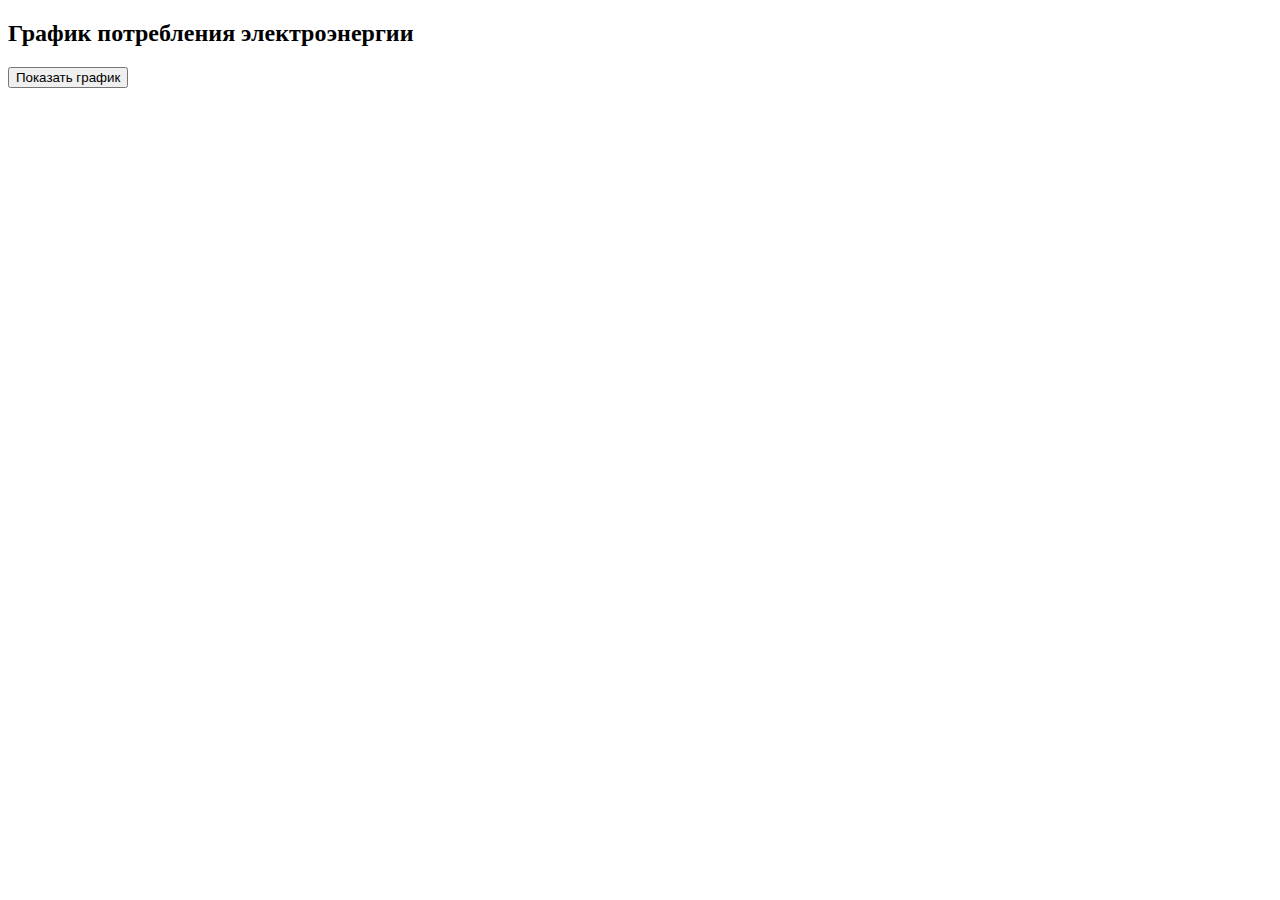
<file: frontend/graph.html>
<!DOCTYPE html>
<html>
<head>
    <meta charset="UTF-8">
    <title>График</title>
    <script src="https://cdn.plot.ly/plotly-latest.min.js"></script>
</head>
<body>
    <h2>График потребления электроэнергии</h2>
    <button id="showGraphBtn">Показать график</button>
    <div id="graphDiv" style="width:600px; height:400px;"></div>

    <script>
        document.getElementById('showGraphBtn').onclick = function() {
            fetch('/get_graph', { method: 'POST' })
                .then(response => response.json())
                .then(data => {
                    // data.plot — HTML-код графика в виде JSON (список data и layout)
                    Plotly.newPlot('graphDiv', data.data, data.layout);
                })
                .catch(err => alert('Ошибка при загрузке графика'));
        };
    </script>
</body>
</html>
</file>
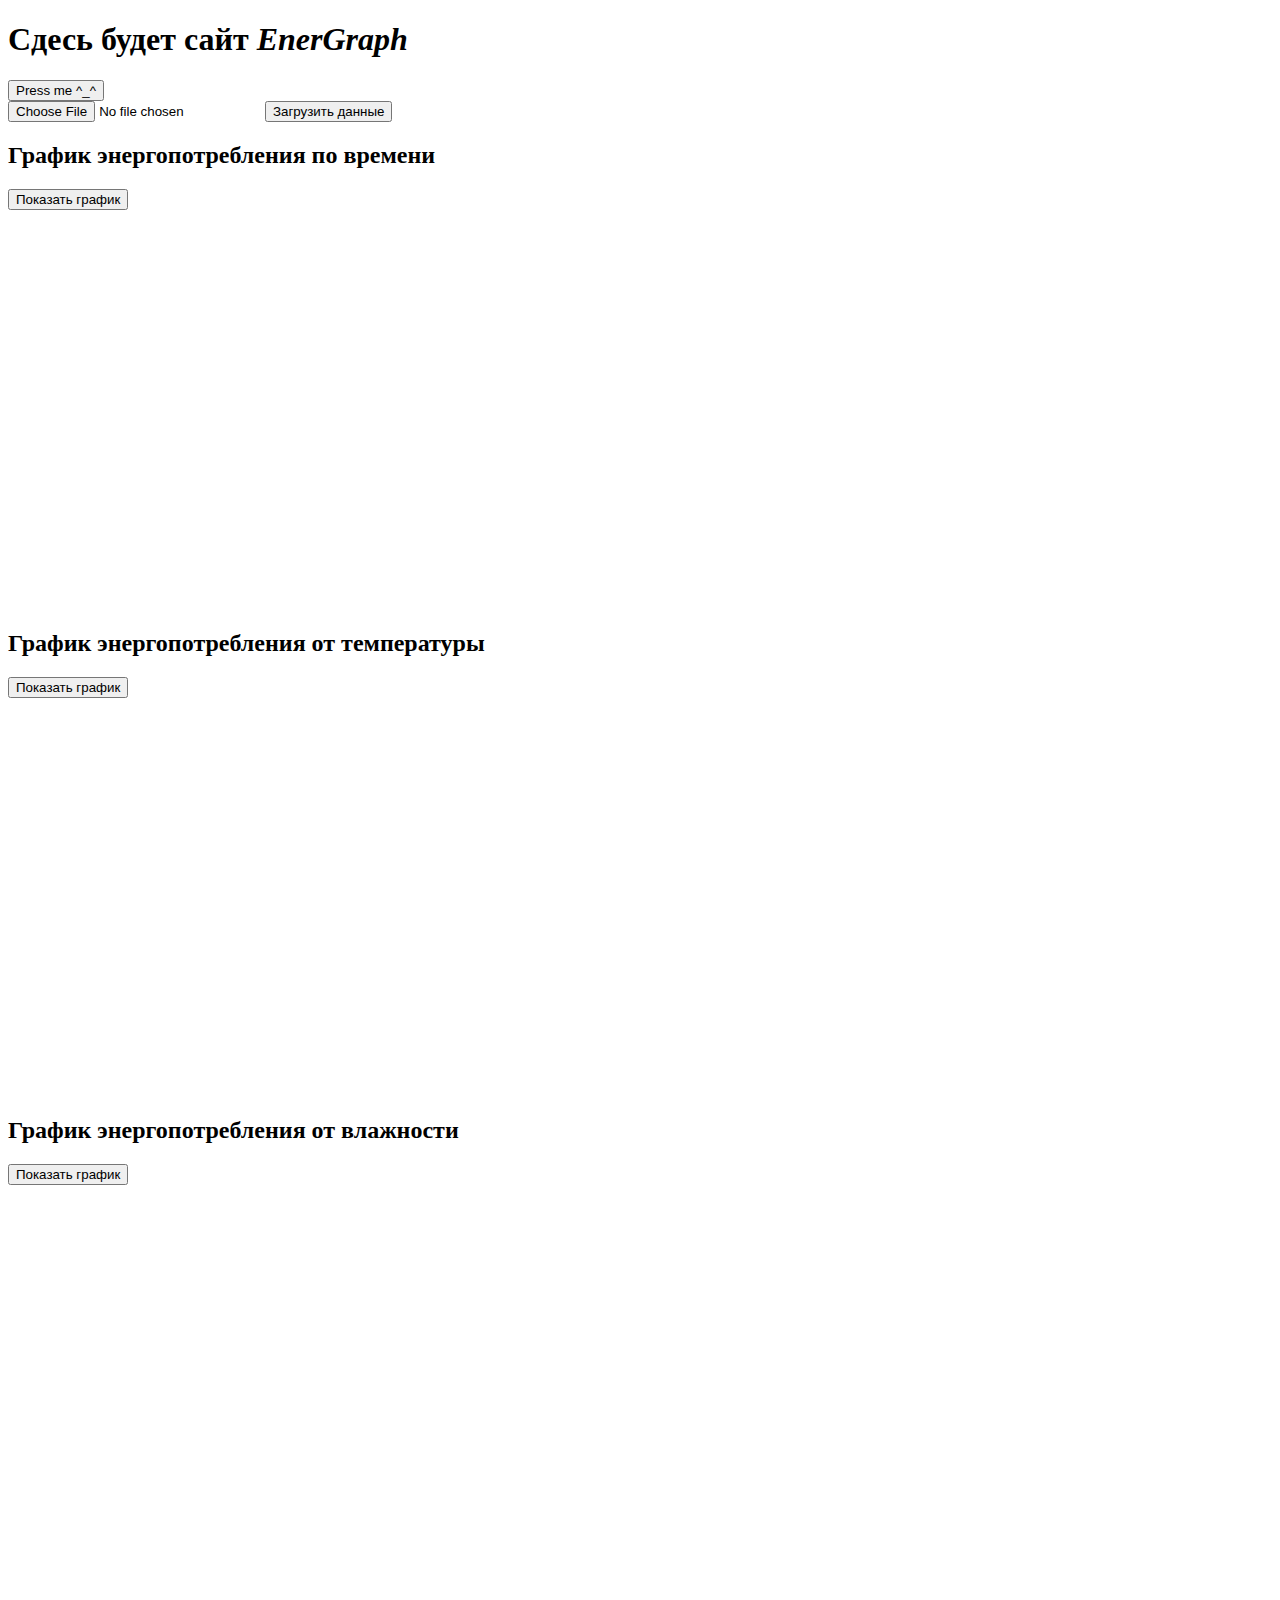
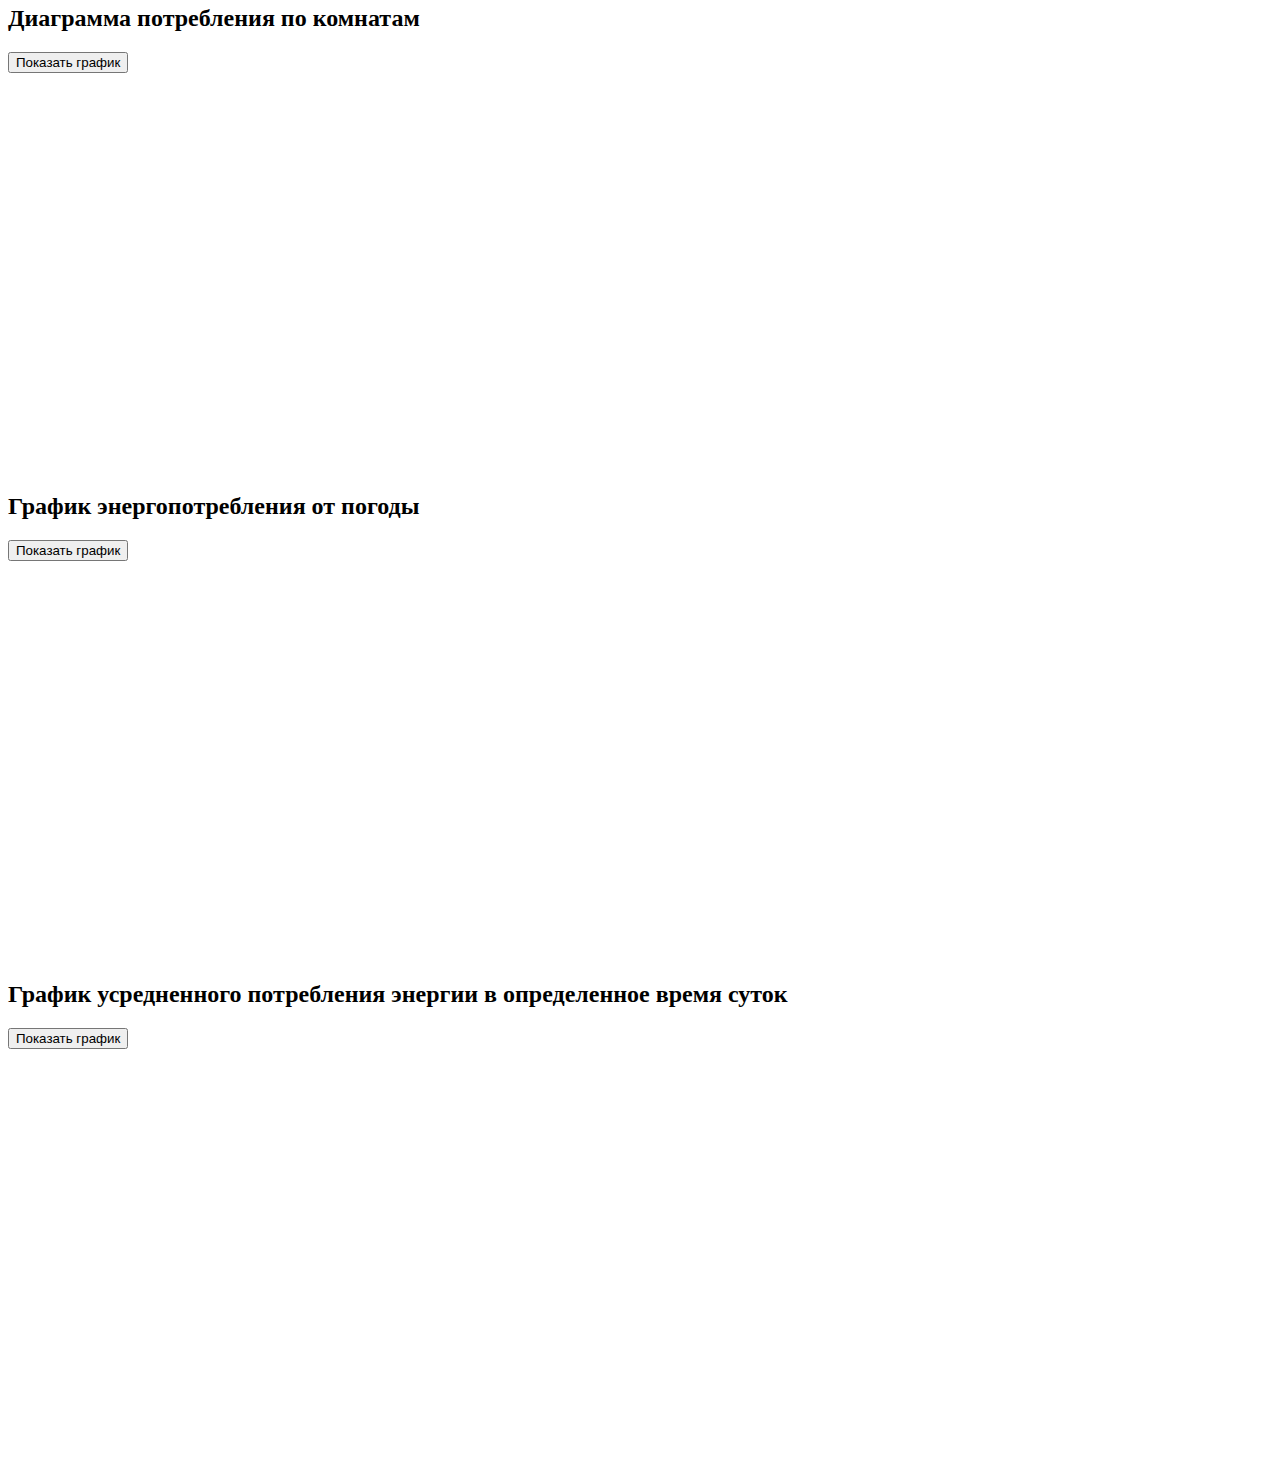
<file: frontend/index_old.html>
<!DOCTYPE html>
<html lang="ru">
  <head>
    <meta charset="UTF-8" />
    <meta name="viewport" content="width=device-width, initial-scale=1.0" />
    <title>EnerGraph</title>
    <script src="https://cdn.plot.ly/plotly-latest.min.js"></script>
  </head>
  <body>
    <h1>Сдесь будет сайт <i>EnerGraph</i></h1>
    <button onclick="sendHello()">Press me ^_^</button>

    <form action="/load-file" method="POST" enctype="multipart/form-data">
      <input type="file" name="file" accept=".csv" />
      <button type="submit">Загрузить данные</button>
    </form>

    <h2>График энергопотребления по времени</h2>
    <button id="showGraphEnergyOverTime">Показать график</button>
    <div
      id="showGraphEnergyOverTime-container"
      style="width: 600px; height: 400px"
    ></div>

    <h2>График энергопотребления от температуры</h2>
    <button id="showGraphEnergyOverTemp">Показать график</button>
    <div
      id="showGraphEnergyOverTemp-container"
      style="width: 600px; height: 400px"
    ></div>

    <h2>График энергопотребления от влажности</h2>
    <button id="showGraphEnergyOverWet">Показать график</button>
    <div
      id="showGraphEnergyOverWet-container"
      style="width: 600px; height: 400px"
    ></div>

    <h2>Диаграмма потребления по комнатам</h2>
    <button id="showGraphEnergyOverRooms">Показать график</button>
    <div
      id="showGraphEnergyOverRooms-container"
      style="width: 600px; height: 400px"
    ></div>

    <h2>График энергопотребления от погоды</h2>
    <button id="showGraphEnergyOverWeather">Показать график</button>
    <div
      id="showGraphEnergyOverWeather-container"
      style="width: 600px; height: 400px"
    ></div>

    <h2>График усредненного потребления энергии в определенное время суток</h2>
    <button id="showGraphAverageEnergyOverHour">Показать график</button>
    <div
      id="showGraphAverageEnergyOverHour-container"
      style="width: 600px; height: 400px"
    ></div>

    <script>
      function sendHello() {
        fetch("/hello", { method: "POST" })
          .then((response) => response.json())
          .then((data) => {
            alert(data.message);
          })
          .catch((error) => {
            alert("Ошибка запроса");
            console.error(error);
          });
      }

      // первый граф
      document.getElementById("showGraphEnergyOverTime").onclick = function () {
        fetch("/graph_1", { method: "POST" })
          .then((response) => response.json())
          .then((data) => {
            // data.plot — HTML-код графика в виде JSON (список data и layout)
            Plotly.newPlot(
              "showGraphEnergyOverTime-container",
              data.data,
              data.layout
            );
          })
          .catch((err) => alert("Ошибка при загрузке графика"));
      };

      // второй граф
      document.getElementById("showGraphEnergyOverTemp").onclick = function () {
        fetch("/graph_2", { method: "POST" })
          .then((response) => response.json())
          .then((data) => {
            // data.plot — HTML-код графика в виде JSON (список data и layout)
            Plotly.newPlot(
              "showGraphEnergyOverTemp-container",
              data.data,
              data.layout
            );
          })
          .catch((err) => alert("Ошибка при загрузке графика"));
      };

      // третий граф
      document.getElementById("showGraphEnergyOverWet").onclick = function () {
        fetch("/graph_3", { method: "POST" })
          .then((response) => response.json())
          .then((data) => {
            // data.plot — HTML-код графика в виде JSON (список data и layout)
            Plotly.newPlot(
              "showGraphEnergyOverWet-container",
              data.data,
              data.layout
            );
          })
          .catch((err) => alert("Ошибка при загрузке графика"));
      };

      // четвертый граф
      document.getElementById("showGraphEnergyOverRooms").onclick =
        function () {
          fetch("/graph_4", { method: "POST" })
            .then((response) => response.json())
            .then((data) => {
              // data.plot — HTML-код графика в виде JSON (список data и layout)
              Plotly.newPlot(
                "showGraphEnergyOverRooms-container",
                data.data,
                data.layout
              );
            })
            .catch((err) => alert("Ошибка при загрузке графика"));
        };

      // пятый граф
      document.getElementById("showGraphEnergyOverWeather").onclick =
        function () {
          fetch("/graph_5", { method: "POST" })
            .then((response) => response.json())
            .then((data) => {
              // data.plot — HTML-код графика в виде JSON (список data и layout)
              Plotly.newPlot(
                "showGraphEnergyOverWeather-container",
                data.data,
                data.layout
              );
            })
            .catch((err) => alert("Ошибка при загрузке графика"));
        };

      // шестой граф
      document.getElementById("showGraphAverageEnergyOverHour").onclick =
        function () {
          fetch("/graph_6", { method: "POST" })
            .then((response) => response.json())
            .then((data) => {
              // data.plot — HTML-код графика в виде JSON (список data и layout)
              Plotly.newPlot(
                "showGraphAverageEnergyOverHour-container",
                data.data,
                data.layout
              );
            })
            .catch((err) => alert("Ошибка при загрузке графика"));
        };
    </script>
  </body>
</html>
</file>
